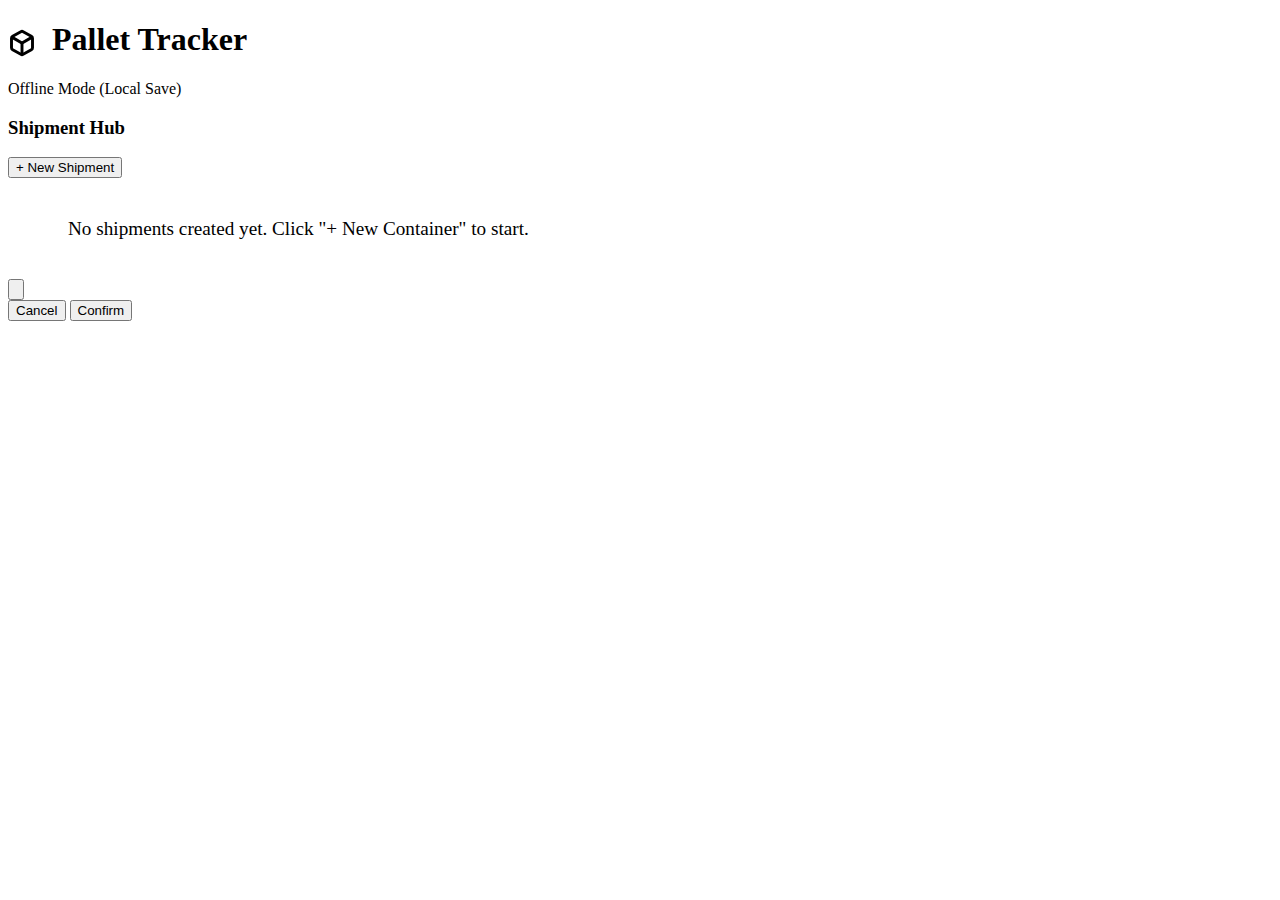
<file: index.html>
<!DOCTYPE html>
<html lang="en">
<head>
  <meta charset="UTF-8" />
  <meta name="viewport" content="width=device-width, initial-scale=1.0" />
  <title>Pallet Tracker - Offline Pro</title>
  <!-- Prevents favicon errors -->
  <link rel="icon" href="data:;base64,iVBORw0KGgo=">
  <link rel="stylesheet" href="styles.css" />
</head>
<body>
  <div id="appContainer" class="app-shell">
    <header class="app-header">
        <h1 id="appTitle" class="app-title-text">
            <svg viewBox="0 0 24 24" width="28" height="28" stroke="currentColor" stroke-width="2.5" fill="none" style="vertical-align: middle; margin-right: 8px; color: var(--accent-primary);"><path d="M21 16V8a2 2 0 0 0-1-1.73l-7-4a2 2 0 0 0-2 0l-7 4A2 2 0 0 0 3 8v8a2 2 0 0 0 1 1.73l7 4a2 2 0 0 0 2 0l7-4A2 2 0 0 0 21 16z"></path><polyline points="3.27 6.96 12 12.01 20.73 6.96"></polyline><line x1="12" y1="22.08" x2="12" y2="12"></line></svg>
            Pallet Tracker
        </h1>
        <div class="header-actions-container">
            <div id="networkStatusIndicator" class="network-status synced">Offline Mode (Local Save)</div>
        </div>
    </header>

    <main class="main-content">
      <!-- Your JS injects the exact Hub and Packing Views here -->
      <section id="planAndPackScreen" class="screen active-screen">
          <div id="planAndPackScreenContent"></div>
      </section>
    </main>
    
    <!-- Exact Original Modal System -->
    <div id="modalOverlay" class="modal-overlay hidden" role="dialog" aria-modal="true">
        <div id="modalDialog" class="modal-dialog">
            <header class="modal-header">
                <h2 id="modalTitleText" class="modal-title"></h2>
                <button id="modalCloseBtn" class="modal-close-btn" onclick="closeModal()">
                    <svg viewBox="0 0 24 24" fill="none" stroke="currentColor" stroke-width="2.5"><line x1="18" y1="6" x2="6" y2="18"/><line x1="6" y1="6" x2="18" y2="18"/></svg>
                </button>
            </header>
            <div class="modal-content" id="modalCustomContent"></div>
            <footer class="modal-actions">
                <button id="modalCancelBtn" class="btn btn-secondary" onclick="closeModal()">Cancel</button>
                <button id="modalConfirmBtn" class="btn btn-primary">Confirm</button>
            </footer>
        </div>
    </div>

    <!-- Toasts -->
    <div id="toast-notification-container"></div>
  </div>

  <script src="app.js"></script>
</body>
</html>
</file>
<file: styles.css>

</file>
